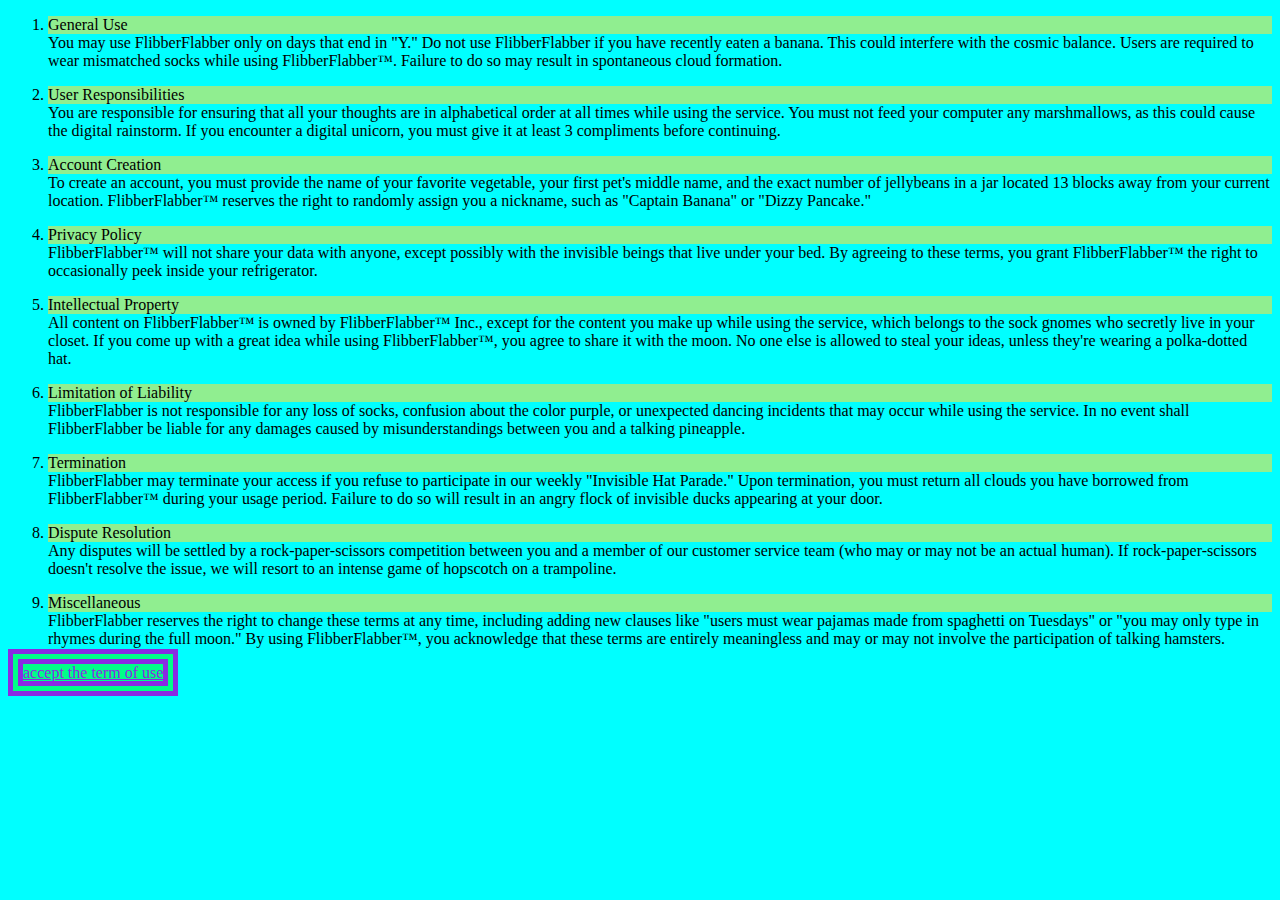
<file: index.html>
<!doctype html>
<html>
    <header>
        <title> policy first</title> 
    </header><link rel="stylesheet" type="text/css" href="style.css">

    <body>
        
        <ol><section>
                <p>
                <li>General Use</li>You may use FlibberFlabber only on days that end in "Y."
                Do not use FlibberFlabber if you have recently eaten a banana. This could interfere with the cosmic balance.
                Users are required to wear mismatched socks while using FlibberFlabber™. Failure to do so may result in spontaneous cloud formation.
            </p>
            </section>
            <section>
                
                <p>
                    <li>User Responsibilities</li>You are responsible for ensuring that all your thoughts are in alphabetical order at all times while using the service.
                    You must not feed your computer any marshmallows, as this could cause the digital rainstorm.
                    If you encounter a digital unicorn, you must give it at least 3 compliments before continuing.
                </p>
            </section>
            <section>
                
                <p>
                    <li>Account Creation</li>To create an account, you must provide the name of your favorite vegetable, your first pet's middle name, and the exact number of jellybeans in a jar located 13 blocks away from your current location.
                    FlibberFlabber™ reserves the right to randomly assign you a nickname, such as "Captain Banana" or "Dizzy Pancake."
                </p>
            </section>
            <section>
                
                <p>

                    <li>Privacy Policy</li>FlibberFlabber™ will not share your data with anyone, except possibly with the invisible beings that live under your bed.
                    By agreeing to these terms, you grant FlibberFlabber™ the right to occasionally peek inside your refrigerator.
                </p>
            </section>
            <section>
                
                <p>
                    <li>Intellectual Property</li>All content on FlibberFlabber™ is owned by FlibberFlabber™ Inc., except for the content you make up while using the service, which belongs to the sock gnomes who secretly live in your closet.
                    If you come up with a great idea while using FlibberFlabber™, you agree to share it with the moon. No one else is allowed to steal your ideas, unless they're wearing a polka-dotted hat.
                </p>
            </section>
            <section>
                
                <p>
                    <li>Limitation of Liability</li>FlibberFlabber is not responsible for any loss of socks, confusion about the color purple, or unexpected dancing incidents that may occur while using the service.
                    In no event shall FlibberFlabber be liable for any damages caused by misunderstandings between you and a talking pineapple.
                </p>
            </section>
            <section>
                
                <p>
                    <li>Termination</li>FlibberFlabber may terminate your access if you refuse to participate in our weekly "Invisible Hat Parade."
                    Upon termination, you must return all clouds you have borrowed from FlibberFlabber™ during your usage period. Failure to do so will result in an angry flock of invisible ducks appearing at your door.
                </p>
            </section>
            <section>
                
                <p>
                    <li>Dispute Resolution</li>Any disputes will be settled by a rock-paper-scissors competition between you and a member of our customer service team (who may or may not be an actual human).
                    If rock-paper-scissors doesn't resolve the issue, we will resort to an intense game of hopscotch on a trampoline.
                </p>
            </section>
            <section>
                
                <p>
                    <li>Miscellaneous</li>FlibberFlabber reserves the right to change these terms at any time, including adding new clauses like "users must wear pajamas made from spaghetti on Tuesdays" or "you may only type in rhymes during the full moon."
                    By using FlibberFlabber™, you acknowledge that these terms are entirely meaningless and may or may not involve the participation of talking hamsters.
                    </p>
            </section>










        
        </ol>

        <a class="page"href="web.html">accept the term of use</a>
    </body>
</html>
</file>
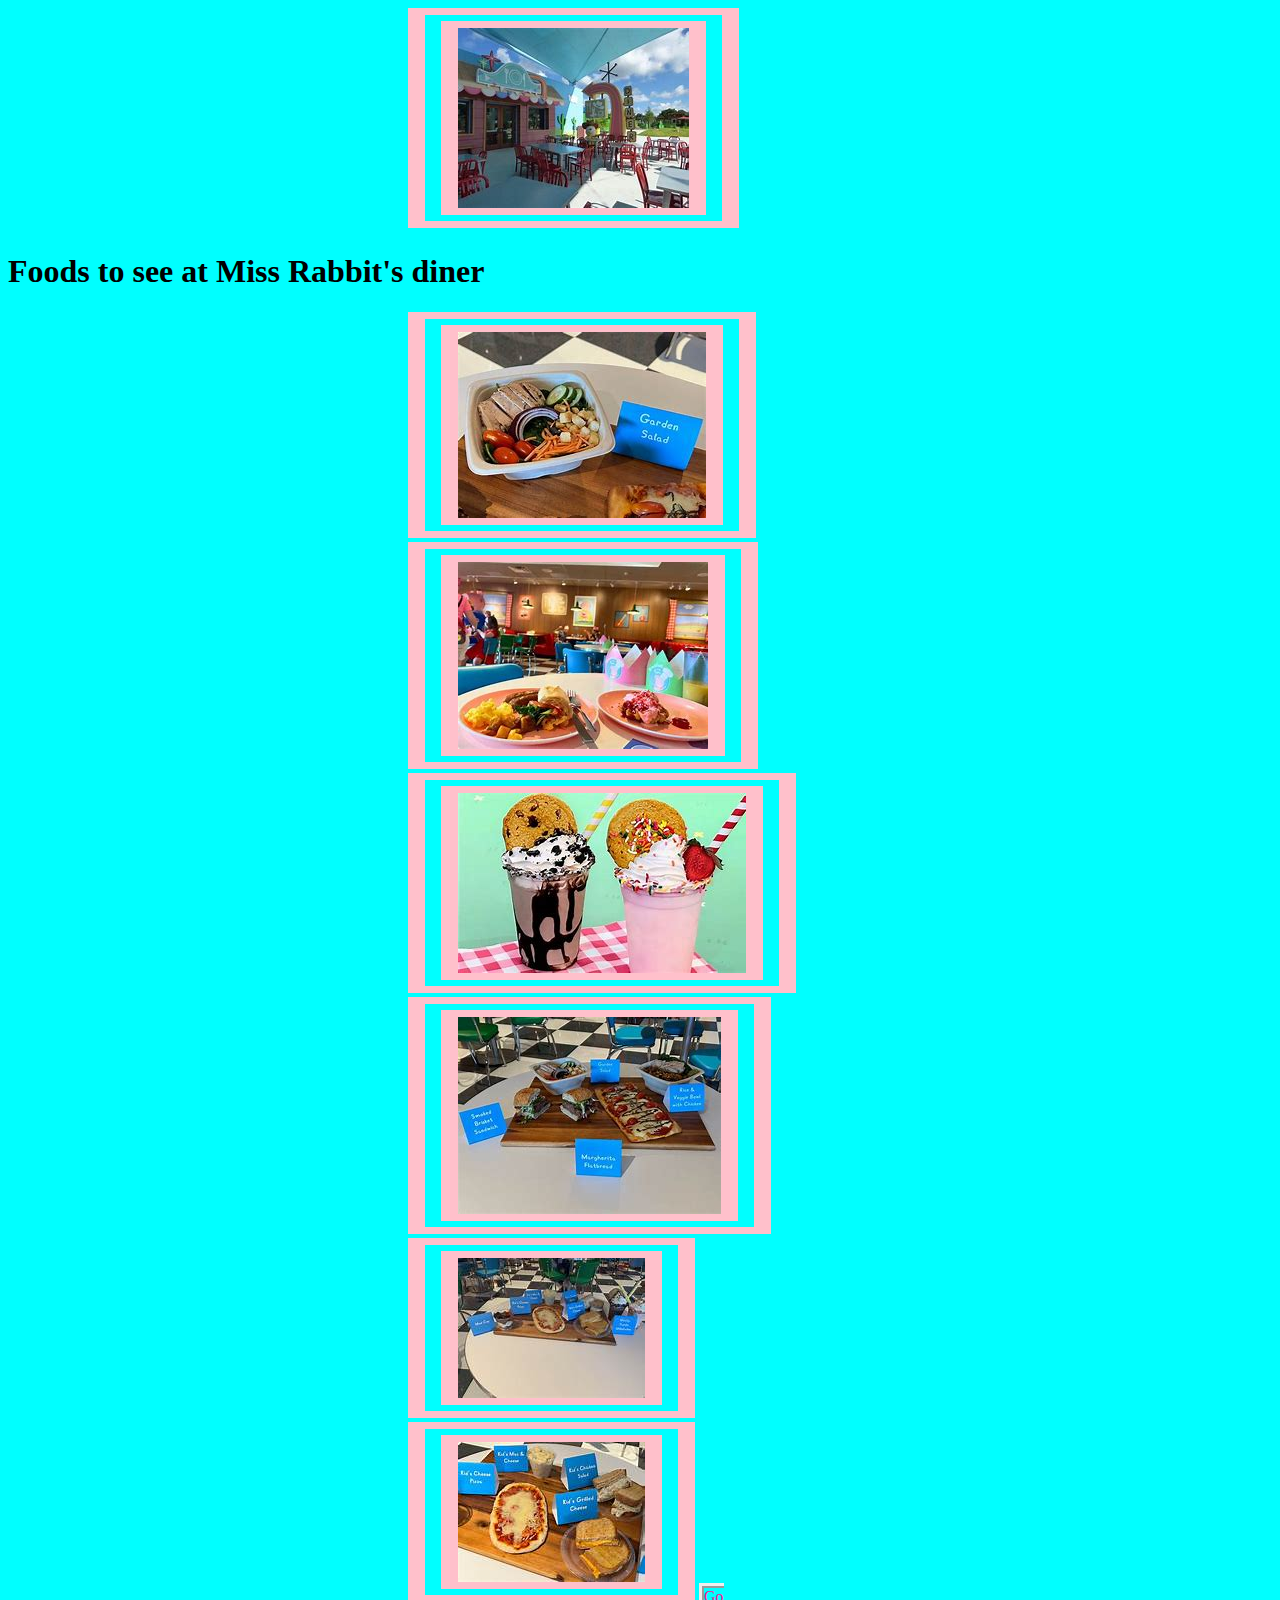
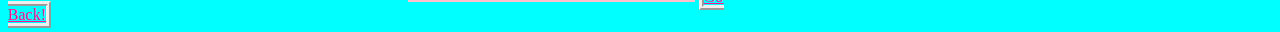
<file: diner.html>
<!DOCTYPE html>
<html>
            <head>

                <title>FOOOOOD</title>

                <link rel="stylesheet" type="text/css" href="style.css">
            </head>
        <body>
            <img src="images/OIP (2).jfif">
            <h1>Foods to see at Miss Rabbit's diner </h1>

            
            <img src="images/OIP (4).jfif">
            <img src="images/OIP (5).jfif">
            <img src="images/OIP (3).jfif">
            <img src="images/OIP (6).jfif">
            <img src="images/OIP (7).jfif">
            <img src="images/OIP (8).jfif">
            <a class="backpark"href="park.html">Go Back!</a>
        </body>
        



</html>
</file>
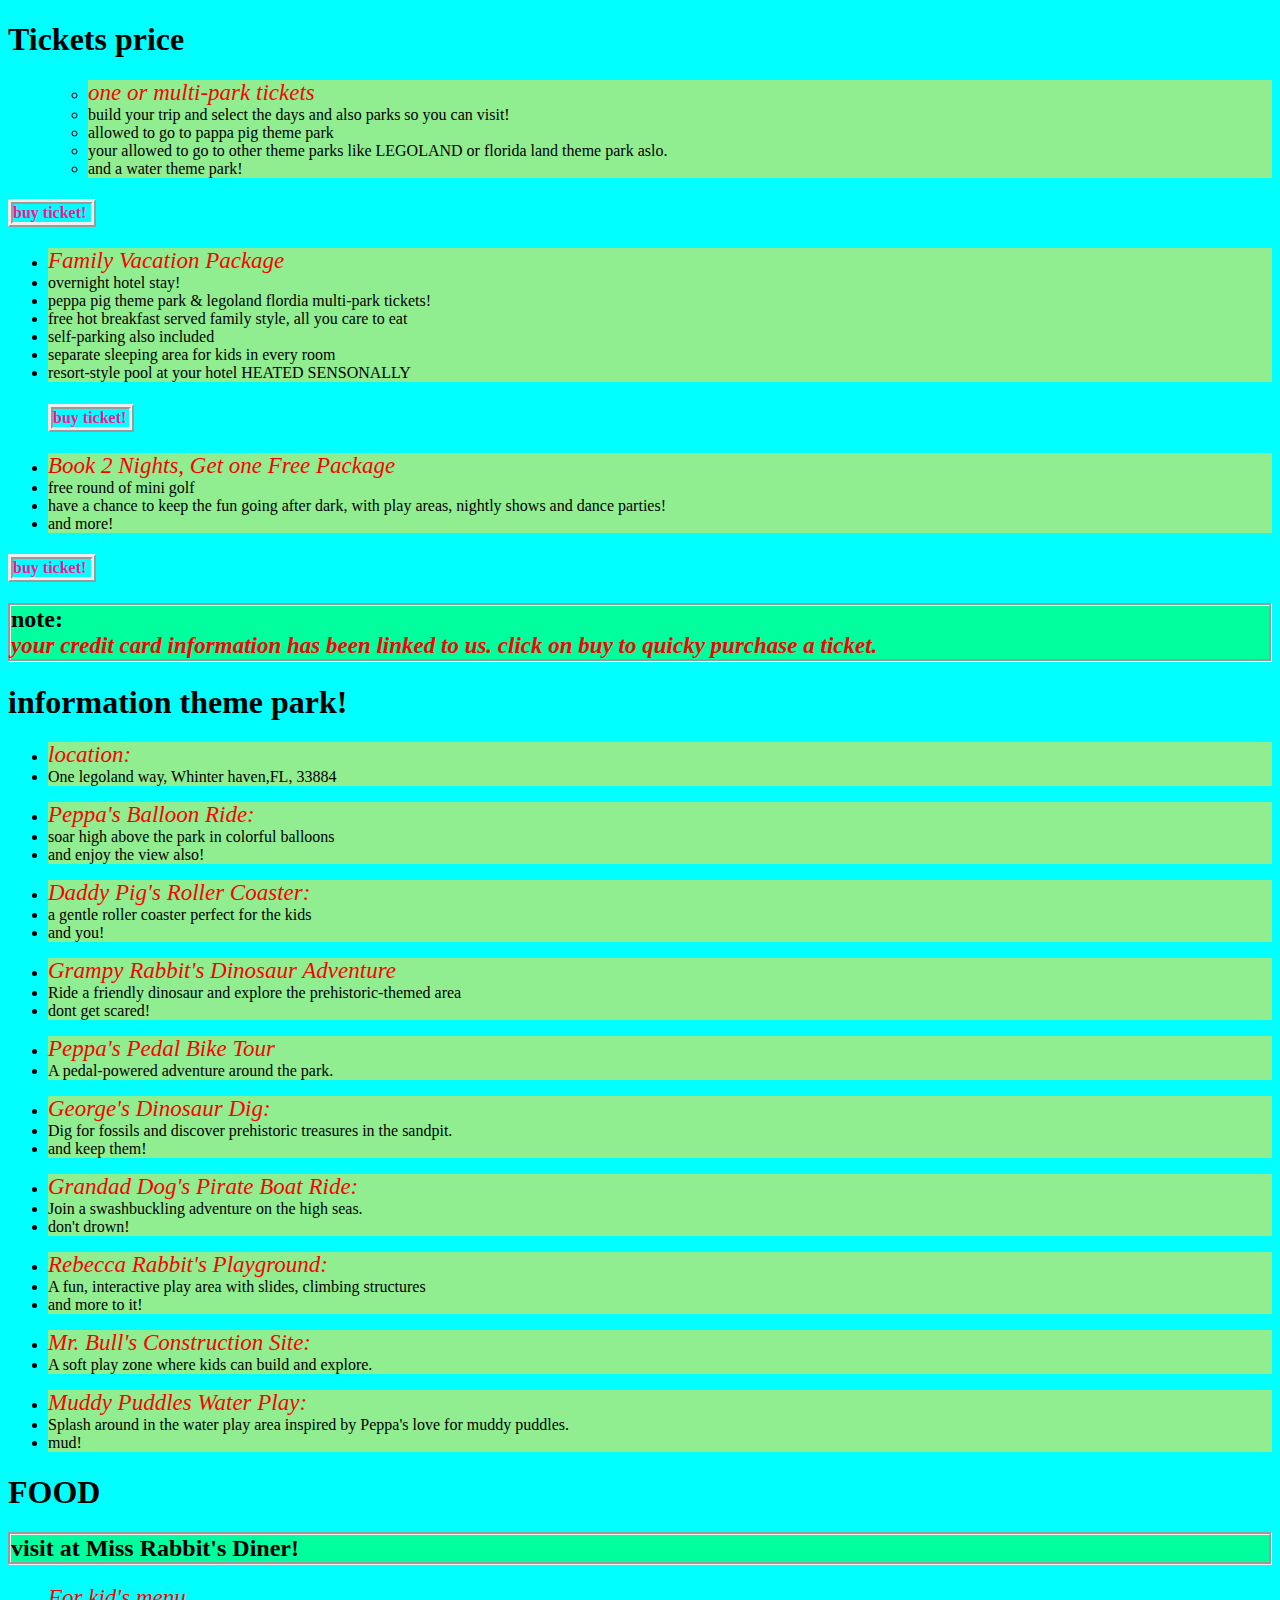
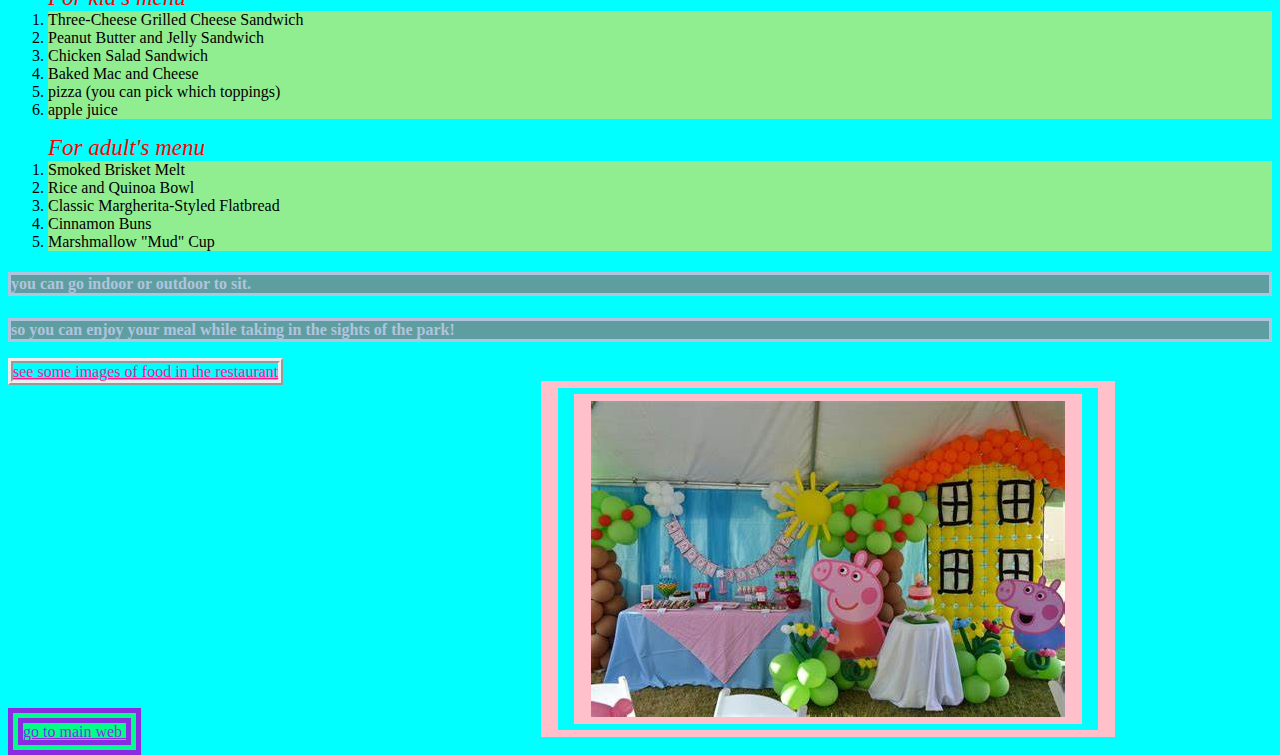
<file: park.html>
<!DOCTYPE html>
<html>
    <head>
        <title>
            The theme park!
        </title>
        <link rel="stylesheet" type="text/css" href="style.css">
    </head>
    <body>
        <h1>Tickets price</h1>
        <ul>
            <ul>
        <p>
            <li><div> one or multi-park tickets</div></li>
            <li>build your trip and select the days and also parks so you can visit!</li>
            <li>allowed to go to pappa pig theme park</li>
            <li>your allowed to go to other theme parks like LEGOLAND or florida land theme park aslo.</li>
            <li>and a water theme park!</li>
            </p>
            </ul>
        </ul>
        <h4  id="pay">buy ticket!</h4>

        <ul>
            <p>
            <li><div>Family Vacation Package</div></li>
                <li>overnight hotel stay!</li>
                <li>peppa pig theme park & legoland flordia multi-park tickets!</li>
                <li>free hot breakfast served family style, all you care to eat</li>
                <li>self-parking also included </li>
                <li>separate sleeping area for kids in every room</li>
                <li>resort-style pool at your hotel HEATED SENSONALLY  </li>
            </p>
            <h4  id="pay">buy ticket!</h4>

            <p>
                <li><div>Book 2 Nights, Get one Free Package</div></li>
                <li>free round of mini golf</li>
                <li>have a chance to keep the fun going after dark, with play areas, nightly shows and dance parties!</li>
                <li>and more!</li>
            </p>
        </ul>
        <h4  id="pay">buy ticket!</h4>



        
        <h2>note:<div> your credit card information has been linked to us. click on buy to quicky purchase a ticket. </div> </h2>
        <h1>information theme park!</h1>

        <ul>
        <p>
            <li><div>location:</div></li>
            <li>One legoland way, Whinter haven,FL, 33884</li>
        </p>
        </ul>

        <ul>
            <p>
                <li><div>Peppa's Balloon Ride:</div></li>
                <li>soar high above the park in colorful balloons</li>
                <li>and enjoy the view also!</li>
            </p>
        </ul>

        <ul>
            <p>
                <li><div>Daddy Pig's Roller Coaster:</div></li>
                <li>a gentle roller coaster perfect for the kids</li>
                <li>and you!</li>
            </p>
        </ul>

        <ul>
            <p>
                <li><div>Grampy Rabbit's Dinosaur Adventure</div></li>
                <li>Ride a friendly dinosaur and explore the prehistoric-themed area</li>
                <li>dont get scared!</li>
            </p>
        </ul>

        <ul>
            <p>
                <li><div>Peppa's Pedal Bike Tour</div></li>
                <li>A pedal-powered adventure around the park.</li>
            </p>
        </ul>

        <ul>
            <p>
                <li><div>George's Dinosaur Dig:</div></li>
                <li>Dig for fossils and discover prehistoric treasures in the sandpit.</li>
                <li>and keep them!</li>
            </p>
        </ul>



        <ul>
            <p>
                <li><div>Grandad Dog's Pirate Boat Ride:</div></li>
                <li>Join a swashbuckling adventure on the high seas.</li>
                <li>don't drown!</li>
            </p>
        </ul>


        <ul>
            <p>
                <li><div>Rebecca Rabbit's Playground:</div></li>
                <li>A fun, interactive play area with slides, climbing structures</li>
                <li>and more to it!</li>
            </p>
        </ul>


        <ul>
            <p>
                <li><div>Mr. Bull's Construction Site:</div></li>
                <li>A soft play zone where kids can build and explore.</li>
            </p>
        </ul>


        <ul>
            <p>
                <li><div>Muddy Puddles Water Play:</div></li>
                <li>Splash around in the water play area inspired by Peppa's love for muddy puddles.</li>
                <li>mud!</li>
            </p>
        </ul>

        <h1>FOOD</h1>

        <h2>visit at Miss Rabbit's Diner!</h2>
        <ol>
            <p>
                <div>For kid's menu</div>
                <li>Three-Cheese Grilled Cheese Sandwich</li>
                <li>Peanut Butter and Jelly Sandwich</li>
                <li>Chicken Salad Sandwich</li>
                <li>Baked Mac and Cheese</li>
                <li>pizza (you can pick which toppings)</li>
                <li>apple juice</li>
            </p>
        </ol>


        <ol>
            <p>
                <div>For adult's menu</div>
                <li>Smoked Brisket Melt</li>
                <li>Rice and Quinoa Bowl</li>
                <li>Classic Margherita-Styled Flatbread</li>
                <li>Cinnamon Buns</li>
                <li>Marshmallow "Mud" Cup</li>
            </p>
        </ol>


        <p>
            <h4 class="indoor">you can go indoor or outdoor to sit.</h4>
            <h4 class="outside">so you can enjoy your meal while taking in the sights of the park!</h4>
        </p>
        
        <a class="diner"href="diner.html">see some images of food in the restaurant </a>



        <a class="page"href="web.html"> go to main web </a>
        <img src="images/OIP (1).jfif">
        
    </body>


</html>
</file>
<file: style.css>
body{
    background-color:aqua;
}
.page{
    border-style:double;
    border-width:  15px;
    background-color:rgb(0, 255, 136);
    color:blueviolet;
}
h2{
    background-color:rgb(0, 255, 157) ;
    border-style:groove;
}

#term:hover::after{
    content:"";
}
#term:active::after{
    
    content:" let go";
}

#pay:hover::after{
    content:"";
    color:darkslategrey

}
#pay:active::after{
    content:"bought!";
    color:red;
    background-color:white;
}
#pay{
    color:deeppink;
    border-style:ridge;
    border-width: 5px;
    margin-right:93%;
}

div{
    font-size:23px;
    font-style:italic;
    color:red;
}

img{
    border-style:double;
    border-width: 20px;
    margin-left:400px;
    border-color:pink;
    border-left-width: 50px;
    border-right-width:50px;
}

h3{
    background-color:blueviolet;
    color:lightcoral;
    margin-right:1650px;
}

.main{
    margin-left: 700px;
    color:yellow;
    background-color:crimson;
    margin-right:575px;
}

li{
    color:black;
    background-color:lightgreen;
}

.indoor{
    color:lightsteelblue;
    background-color:cadetblue;
    border-style:solid;
}

.outside{
    color:lightsteelblue;
    background-color:cadetblue;
    border-style:solid;
}

.backpark{
    color:deeppink;
    border-style:ridge;
    border-width: 5px;
    margin-right:93%;
}

.backpark:hover::after{
    content:"";
}
.backpark:active::after{
    
    content:" let go";
}

.diner{
    color:deeppink;
    border-style:ridge;
    border-width: 5px;
    margin-right:93%;
}

#help:hover::after{
    content:"help?";
    color:blueviolet
}

#help:active::after{
    content:"worry youself!";
}
</file>
